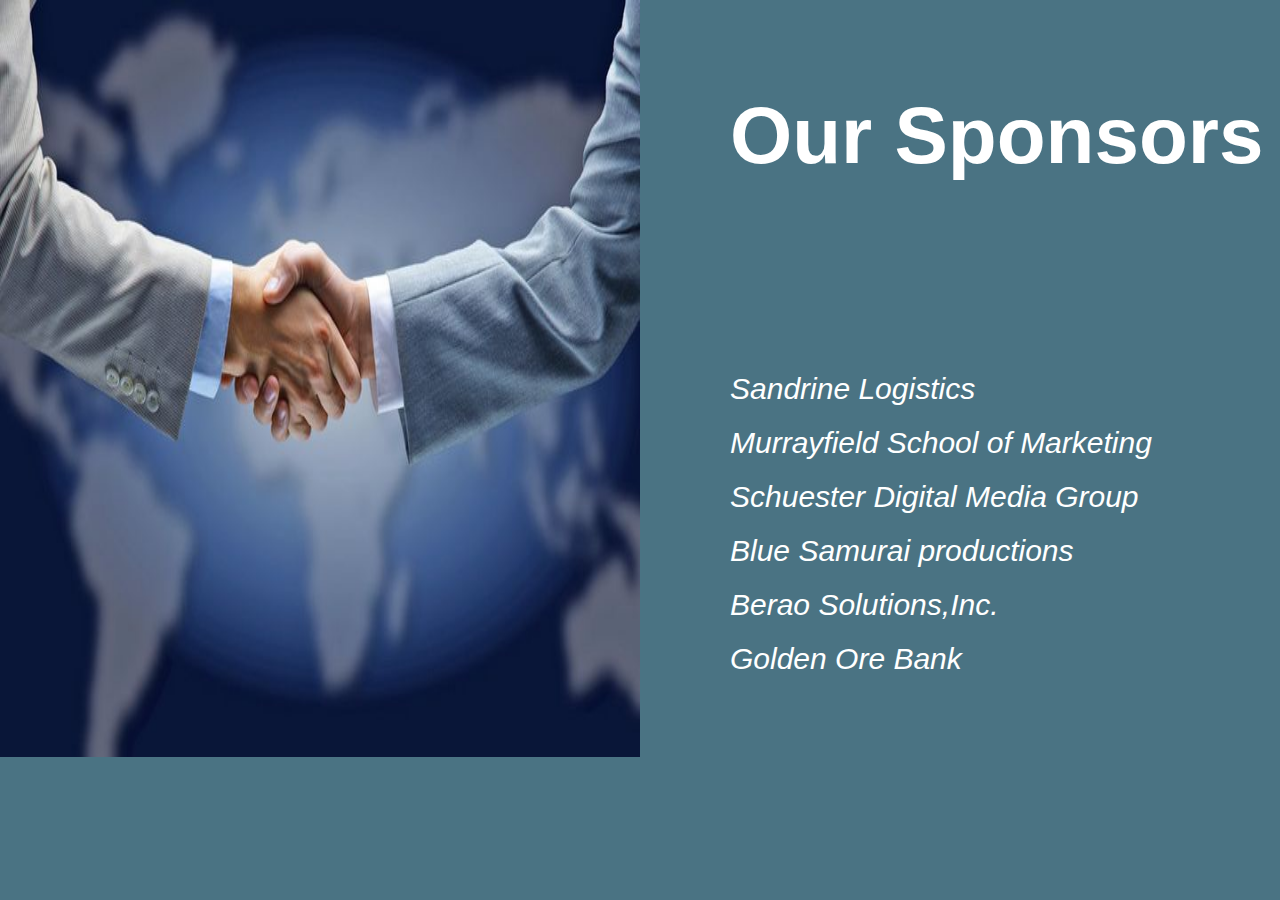
<file: Index.html>
<!DOCTYPE html>
<html lang="en">
<head>
    <meta charset="UTF-8">
    <meta http-equiv="X-UA-Compatible" content="IE=edge">
    <meta name="viewport" content="width=device-width, initial-scale=1.0">
    <title>Document</title>
    <link rel="stylesheet" href="Style.css">

</head>
<body>
   <div class="container">
    <div class="left-column">
        <div class="figure">
    
            <img src="partnership.jpg" alt="image">
        </div>
    </div>
    <div class="right-column">
    <div class="topic">
    <h1>Our Sponsors</h1>
    </div>
<div class="heading-content">
    <p>Sandrine Logistics </p>
        <p>Murrayfield School of Marketing </p>
        <p>Schuester Digital Media Group </p>
        <p>Blue Samurai productions</p>
         <p>Berao Solutions,Inc.</p>
        <P>Golden Ore Bank</P>
        </div>
    </div>
    </div>
  
</body>
</html>
</file>
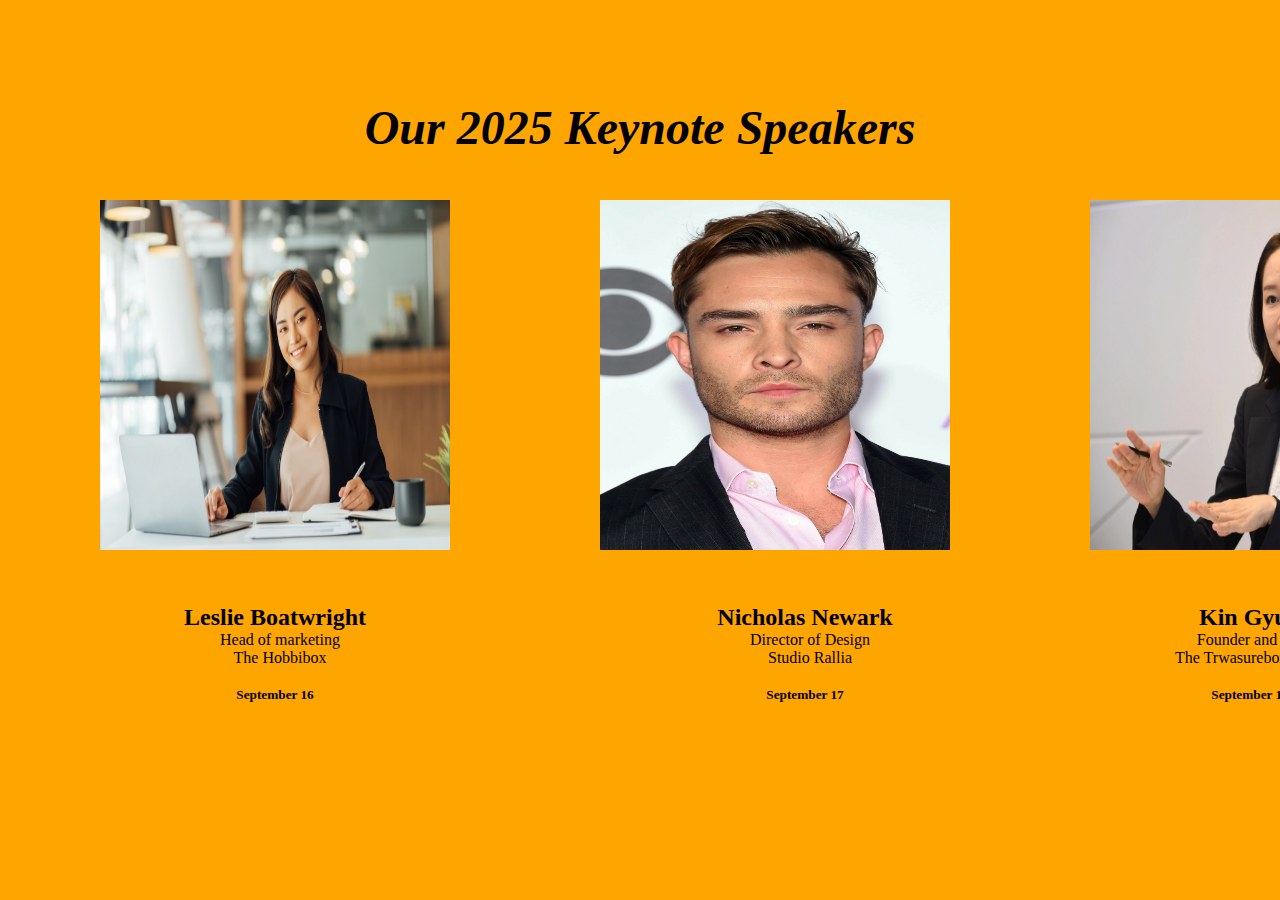
<file: workshop-6/Index.html>
<!DOCTYPE html>
<html lang="en">
<head>
    <meta charset="UTF-8">
    <meta http-equiv="X-UA-Compatible" content="IE=edge">
    <meta name="viewport" content="width=device-width, initial-scale=1.0">
    <title>Document</title>
    <link rel="stylesheet" href="./Style.css"/>
    
</head>
<body>
    <div class="firstrow">
        <h1>Our 2025 Keynote Speakers</h1>
    </div>
    <div class="secondrow">
        <div class="left">
            <figure class="fig1">
                <img class="businesswomen" src="businesswomen.jpg" alt="image">
            </figure>
            <div class="name">
                <h2>Leslie Boatwright</h2>
            </div>
            <div class="about">
                <p>Head of marketing</p>
                <p>The Hobbibox</p>
            </div>
            <div class="date">
                <h5>September 16</h5>
            </div>
        </div>
        <div class="Middle">
            <figure class="fig2">
                <img  class="businessmen" src="businessmen.jpg" alt="image">
            </figure>
            <div class="name">
                <h2>Nicholas Newark</h2>
            </div>
            <div class="about">
                <p>Director of Design</p>
                <p>Studio Rallia</p>
            </div>
            <div class="date">
                <h5>September 17</h5>
            </div>
        </div>
        <div class="right">
            <figure class="fig3">
                <img class="savills" src="Savills-pic.jpg" alt="image">
            </figure>
            <div class="name">
                <h2>Kin Gyun </h2>
            </div>
            <div class="about">
                <p>Founder and CEO</p>
                <p>The Trwasurebox Online</p>
            </div>
            <div class="date">
                <h5>September 18</h5>
            </div>
        </div>
</body>
</html>
</file>
<file: Style.css>
*{
    box-sizing: border-box;
    padding:0px;
    margin:0px;
}
body{
    font-family: sans-serif, italic;
    background-color:rgb(74, 115, 131);  
}

.container{
    display: flex;
}

.left-column{
    width: 50%;
    
}
.right-column{
    width: 50%;
    padding-left: 20px;
}

img{
    width: 100%;
    height:757px;
}
.topic{
    padding-top:90px;
    padding-bottom: 100px;
    font-size: 40px;
    color: white;
    padding-left:70px ;
    font-style: sans-serif;
}
p{
    padding-bottom: 20px;
    font-size: 30px;
    color:white;
    padding-left: 70px;
    font-style:italic;
}
.heading-content{
    margin-top: 90px;
}
</file>
<file: workshop-6/Style.css>
*{
    box-sizing: border-box;
    margin: 0px;
    padding:0px;
}

.businesswomen{
    width: 350px;
    height: 350px;
}

.businessmen{
    width:350px;
    height:350px;
    text-align: center;

}

.savills{
    width:350px;
    height:350px;
}

body{
    background-color: orange;
    height: 100%;
}

.firstrow{
    text-align: center;
    height:5px;
    padding:100px;
    padding-bottom: 100px;
    font-size: x-large;
    font-style: italic;
}
.secondrow{
    display:flex;
}
.img,.name{
    text-align:center ;
    margin-top: 50px;
}
.fig2{
    padding-right: 60px;
}
.fig3{
    padding-left: 30px;
}

.right{
   width:40%;
    padding-left:50px ;
}
.middle{
    width:40%;
    padding-left:200px;
    font-style:sans-serif ;
}

.date{
    text-align: center;
    padding-top: 20px;
    font-size: medium;
}

.about{  
    padding-left: 10px;
    text-align: center;
}

.left{
    font-style: sans-serif;
    padding-right:150px;
    text-align: center;
    padding-left: 100px;
   
}
</file>
